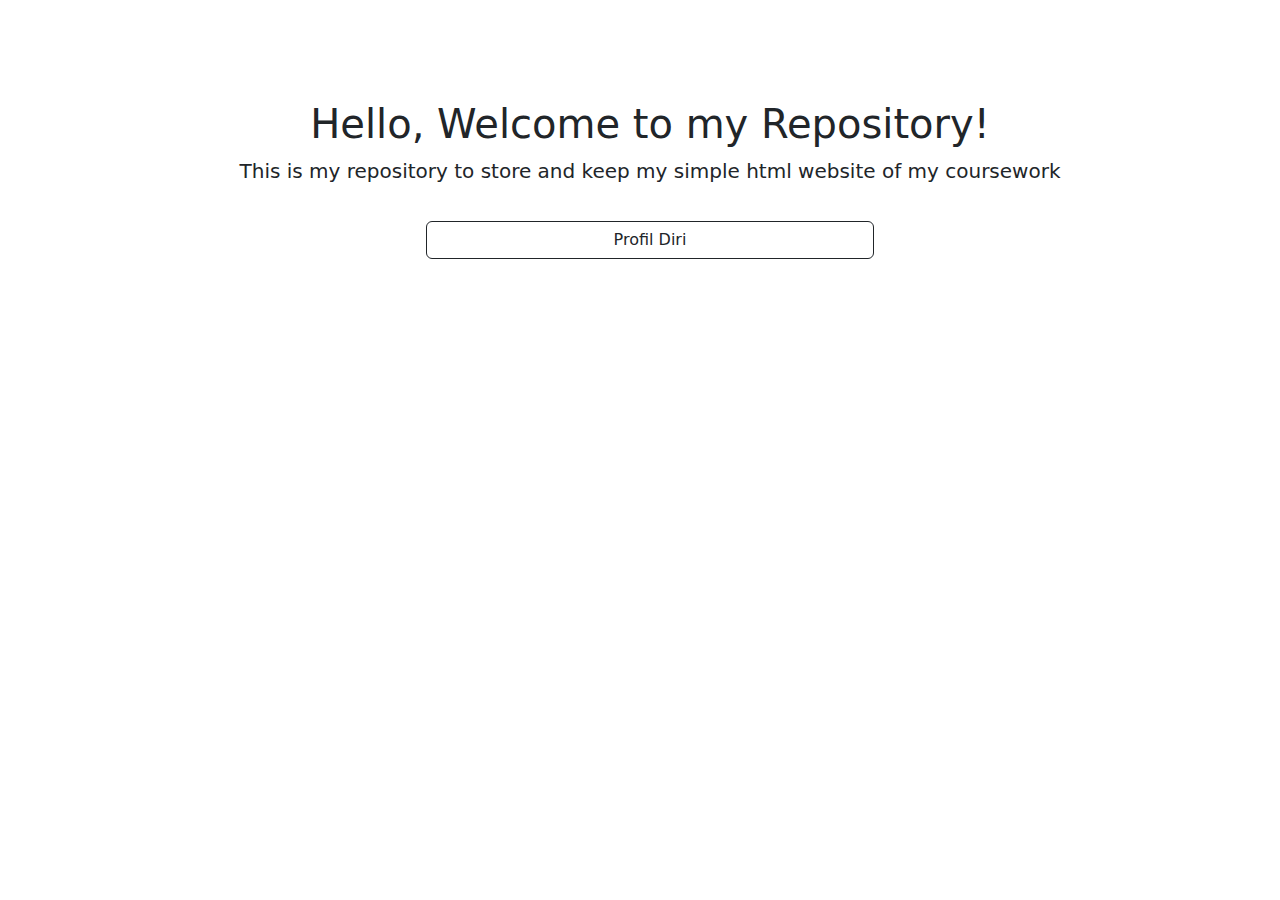
<file: index.html>
<!doctype html>
<html lang="en">
  <head>
    <meta charset="utf-8">
    <meta name="viewport" content="width=device-width, initial-scale=1">
    <link href="css/bootstrap.min.css" rel="stylesheet">
    <link href="css/custom.css" rel="stylesheet">

    <title>Wening's Repository</title>
  <body>
    <div class="container">
      <div class="main-box">
        <div class="text-center">
          <h1>Hello, Welcome to my Repository!</h1>
          <p class="lead">This is my repository to store and keep my simple html website of my coursework</p>
          <div class="overflow-auto list-box">
            <div class="d-grid gap-2 col-5 mx-auto">
              <a href="bio.html" class="btn btn-outline-dark">Profil Diri</a>
            </div>
          </div>
        </div>
        
      </div>
    
    </div>
    
    <script src="js/bootstrap.min.js""></script>
  </body>
</html>
</file>
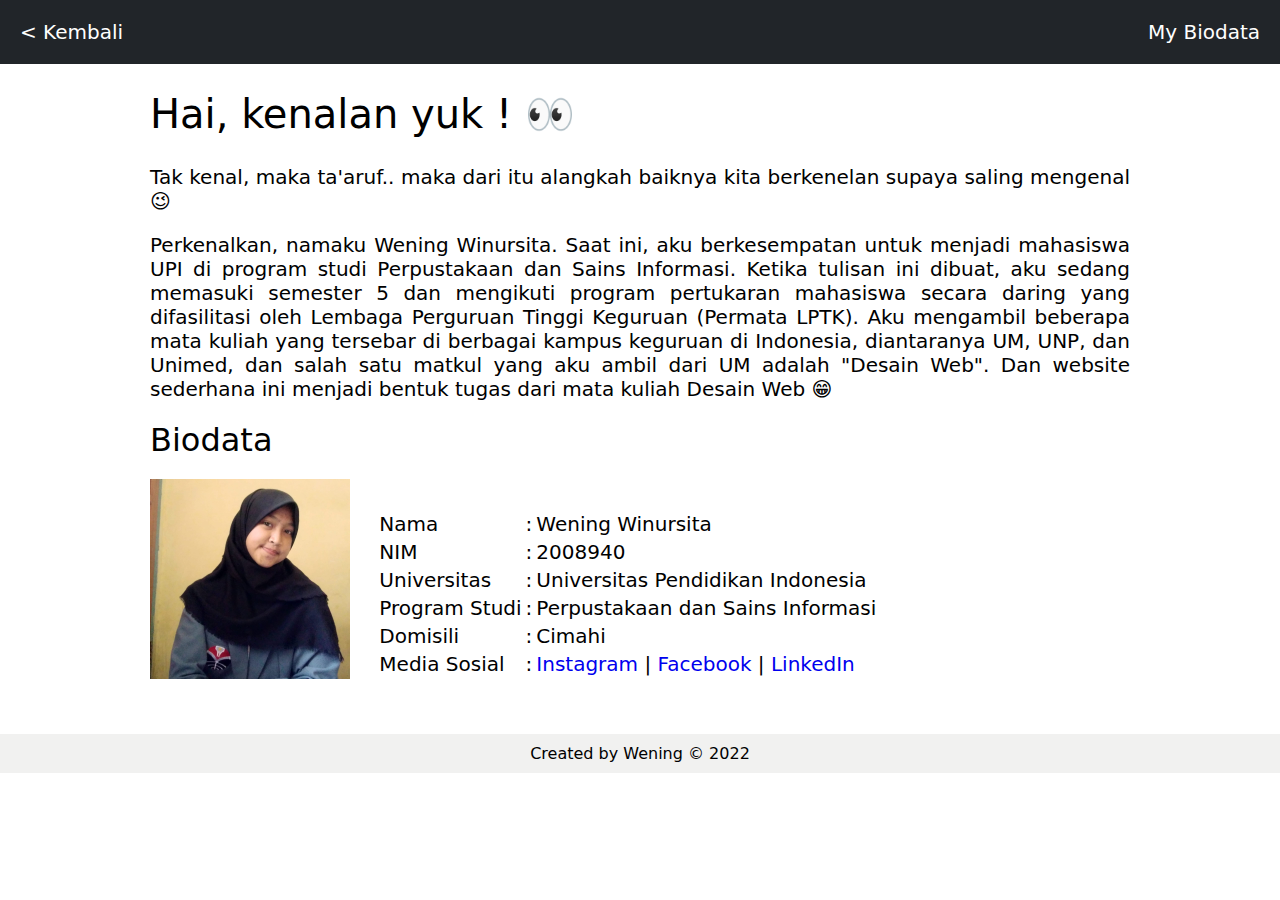
<file: halaman/bio/index.html>
<!DOCTYPE html>
<html>
    <head>
        <title>My Biodata</title>
        <link href="../../css/custom.css" rel="stylesheet">
    </head>
    <body class="body-custom">
        <header>
            <a href="../../index.html" class="link-custom">&LT; Kembali</a>
            <span class="breadcrumb-right-custom">My Biodata</span>
        </header>
        <section>
            <div>
                <h1>Hai, kenalan yuk ! &#128064;</h1>
                <p>Tak kenal, maka ta'aruf.. maka dari itu alangkah baiknya kita berkenelan supaya saling mengenal &#128521;</p>
                <p>Perkenalkan, namaku Wening Winursita. Saat ini, aku berkesempatan untuk menjadi mahasiswa UPI di program studi Perpustakaan dan Sains Informasi. 
                    Ketika tulisan ini dibuat, aku sedang memasuki semester 5 dan mengikuti program pertukaran mahasiswa secara daring yang difasilitasi oleh Lembaga Perguruan Tinggi Keguruan (Permata LPTK).
                    Aku mengambil beberapa mata kuliah yang tersebar di berbagai kampus keguruan di Indonesia, diantaranya UM, UNP, dan Unimed, dan salah satu matkul yang aku ambil dari UM adalah "Desain Web". 
                    Dan website sederhana ini menjadi bentuk tugas dari mata kuliah Desain Web &#128513;
                </p>
                <div style="font-size: 2rem; font-weight: inherit; margin: 20px 0">Biodata</div>
                <img src="../../gambar/foto-diri.jpeg" style="width:200px;">
                <div style="display: inline-block; margin-left: 20px">
                    <table>
                        <tr>
                            <td>Nama</td><td>:</td><td>Wening Winursita</td>
                        </tr>
                        <tr>
                            <td>NIM</td><td>:</td><td>2008940</td>
                        </tr>
                        <tr>
                            <td>Universitas </td><td>:</td><td>Universitas Pendidikan Indonesia</td>
                        </tr>
                        <tr>
                            <td>Program Studi   </td><td>:</td><td>Perpustakaan dan Sains Informasi</td>
                        </tr>
                        <tr>
                            <td>Domisili</td><td>:</td><td>Cimahi</td>
                        </tr>
                        <tr>
                            <td>Media Sosial</td><td>:</td><td><a href="https://www.instagram.com/weningwinursita/">Instagram</a> | <a href="https://www.facebook.com/wening.winursita.5/">Facebook</a> | <a href="https://www.linkedin.com/in/wening-winursita/">LinkedIn</a></td>
                        </tr>
                    </table>
                </div>

            </div>
        </section>
        <footer>
            Created by Wening &copy; 2022
        </footer>
    </body>
</html>
</file>
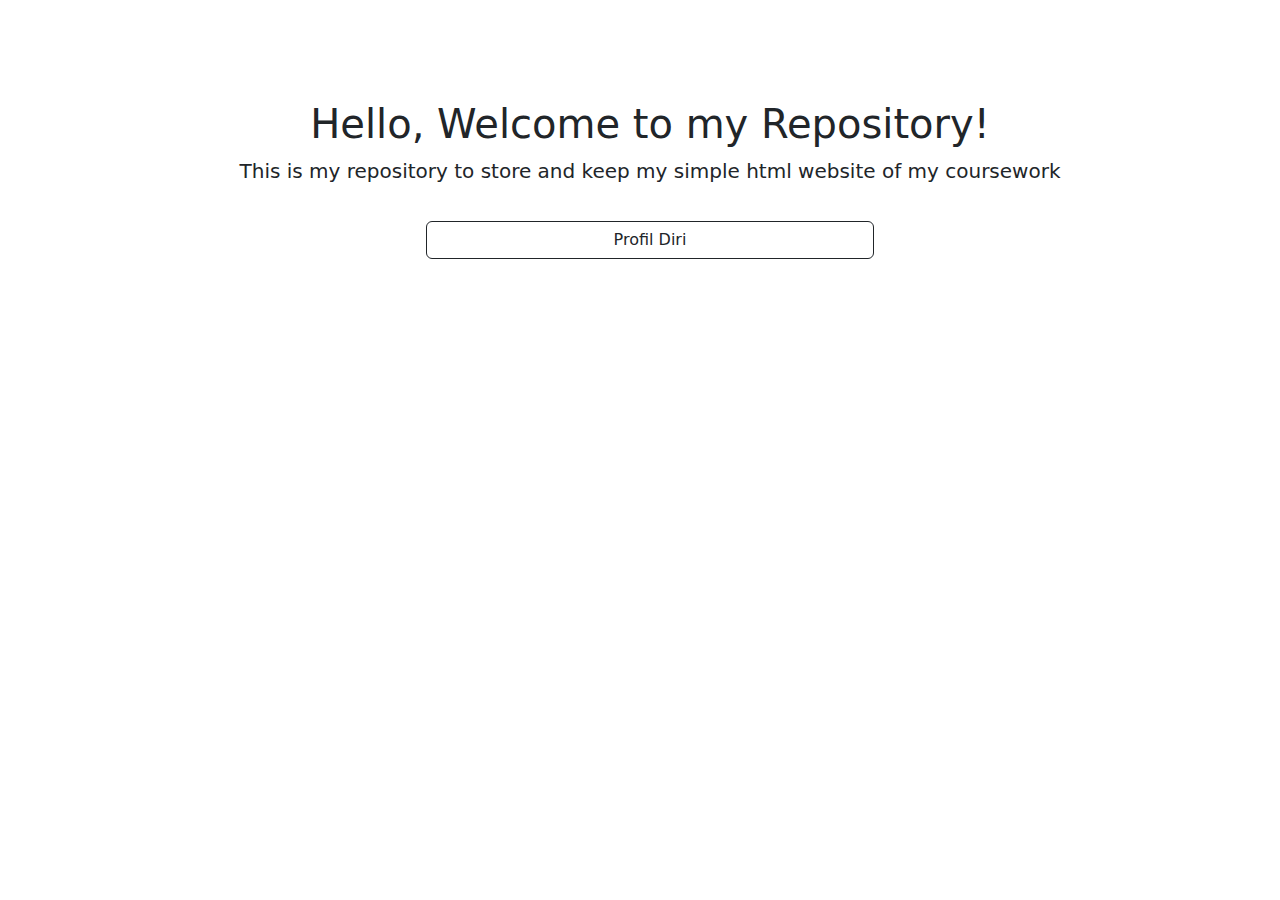
<file: landing.html>
<!doctype html>
<html lang="en">
  <head>
    <meta charset="utf-8">
    <meta name="viewport" content="width=device-width, initial-scale=1">
    <link href="css/bootstrap.min.css" rel="stylesheet">
    <link href="css/custom.css" rel="stylesheet">

    <title>Wening's Repository</title>
  <body>
    <div class="container">
      <div class="main-box">
        <div class="text-center">
          <h1>Hello, Welcome to my Repository!</h1>
          <p class="lead">This is my repository to store and keep my simple html website of my coursework</p>
          <div class="overflow-auto list-box">
            <div class="d-grid gap-2 col-5 mx-auto">
              <a href="bio.html" class="btn btn-outline-dark">Profil Diri</a>
            </div>
          </div>
        </div>
        
      </div>
      
    </div>
    


    <script src="js/bootstrap.min.js""></script>
  </body>
</html>
</file>
<file: css/custom.css>
.main-box{
    margin: 100px 0 0 20px;
}
.list-box{
    margin: 25px auto 25px;
    padding: 10px;
    height: 350px;
}

.body-custom{
    margin:0;
    font-size: 1.25rem;
    font-weight: 350;
    font-family: system-ui,-apple-system,"Segoe UI",Roboto,"Helvetica Neue","Noto Sans","Liberation Sans",Arial,sans-serif,"Apple Color Emoji","Segoe UI Emoji","Segoe UI Symbol","Noto Color Emoji";
}
.body-custom h1{
    font-size: 2.5rem;
    font-weight: lighter;
}
.body-custom h2{
    font-size: 2rem;
    font-weight: lighter;
}
.body-custom section{
    margin: 0 150px 50px;
}

.body-custom footer{
    font-size: 1rem;
    text-align: center;
    padding: 10px;
    background-color: #f1f1f0;
}

.body-custom p{
    text-align: justify;
}

header{
    position: sticky;
    padding: 20px;
    background-color: #212529;
    color: #fff;
}

.breadcrumb-right-custom{
    position: absolute;
    right: 20px;
}
a{
    text-decoration: none;
}

header a {
    color: #fff;
    
}

@media only screen and (max-width: 1200px) {
    .body-custom section{
        margin: 0 50px;
    }
  }
</file>
